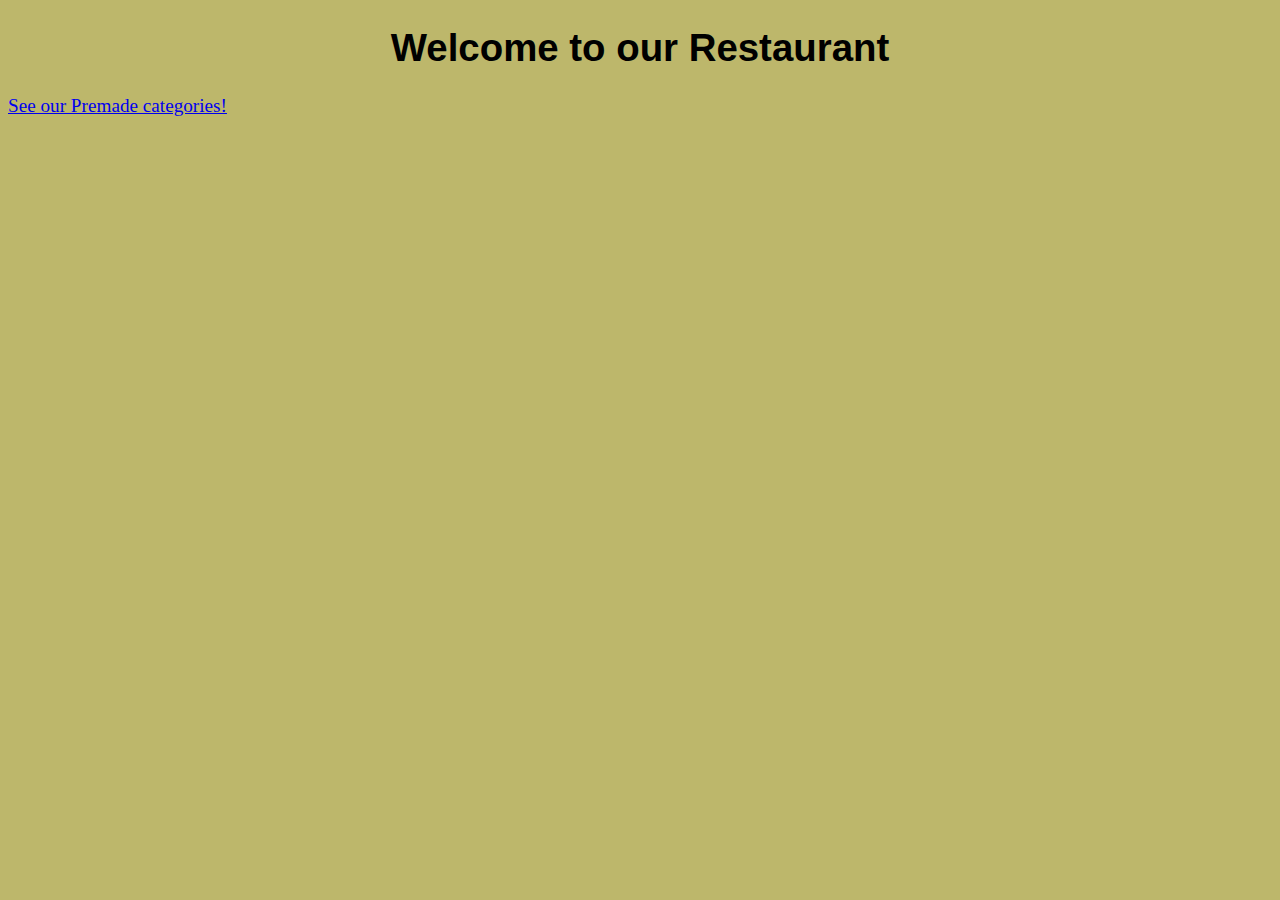
<file: index.html>
<!DOCTYPE html>
<html ng-app='MenuApp'>
  <head>
    <meta charset="utf-8">
    <link rel="stylesheet" href="css/styles.css">
    <title>Module 4 assignment</title>
  </head>
  <body>
    <h1>Welcome to our Restaurant</h1>

    <ui-view></ui-view>

    <loading-spinner></loading-spinner>

    <!-- Libraries -->
    <script src="lib/angular.min.js"></script>
    <script src="lib/angular-ui-router.min.js"></script>

    <!-- Modules -->
    <script src="src/menu/data.module.js"></script>
    <script src="src/spinner/spinner.module.js"></script>
    <script src="src/menu/menuapp.module.js"></script>

    <!-- Routes -->
    <script src="src/routes.js"></script>

    <!-- 'MenuApp' module artifacts -->
    <script src="src/menu/categories.component.js"></script>
    <script src="src/menu/categories.controller.js"></script>

    <!-- 'itemDetail module artifacts'-->
    <script src="src/menu/item-detail.controller.js"></script>    
    <!-- 'data module atrifacts'-->
    <script src="src/menu/menudata.service.js"></script>
    <!-- spinner module artifacts-->    
    <script src="src/spinner/loadingspinner.component.js"></script>

  </body>
</html>
</file>
<file: css/styles.css>
body {
  font-size: 1.2em;
  /* background:url("../images/hobart.jpg") no-repeat center center fixed; */
  background-color:darkkhaki;
}

.error {
  color: red;
  font-weight: bold;
  display: none;
}

.loading-icon {
  position: absolute;
  left: 50%;
  top: 10px;
}
li[ui-sref]{
  text-align: center;
  list-style-type: none;
  font-family: Verdana, Geneva, Tahoma, sans-serif;
}
li[ui-sref]:hover {

  font-size: 1.5em;
  cursor: pointer;
  padding-left: 5px;
  padding-right: 5px;
}
.menuItems{
  border: 1px solid black;
  background-color: blanchedalmond;
  margin: 10px auto;
}
.menuItems thead{
  text-align: center;
  font-size: 1.2em;
}
.menuItems td{
  border: solid black 1px;
  text-align: center;
  font-family:'Times New Roman', Times, serif;
}
.menuItems td:nth-child(1){
  padding: 0px 5px;
}
h3{
  text-align: center;
  font-family: Verdana, Geneva, Tahoma, sans-serif;
  font-size: 1.2em;
}
h1{
  text-align: center;
  font-family: Verdana, Geneva, Tahoma, sans-serif;
}
</file>
